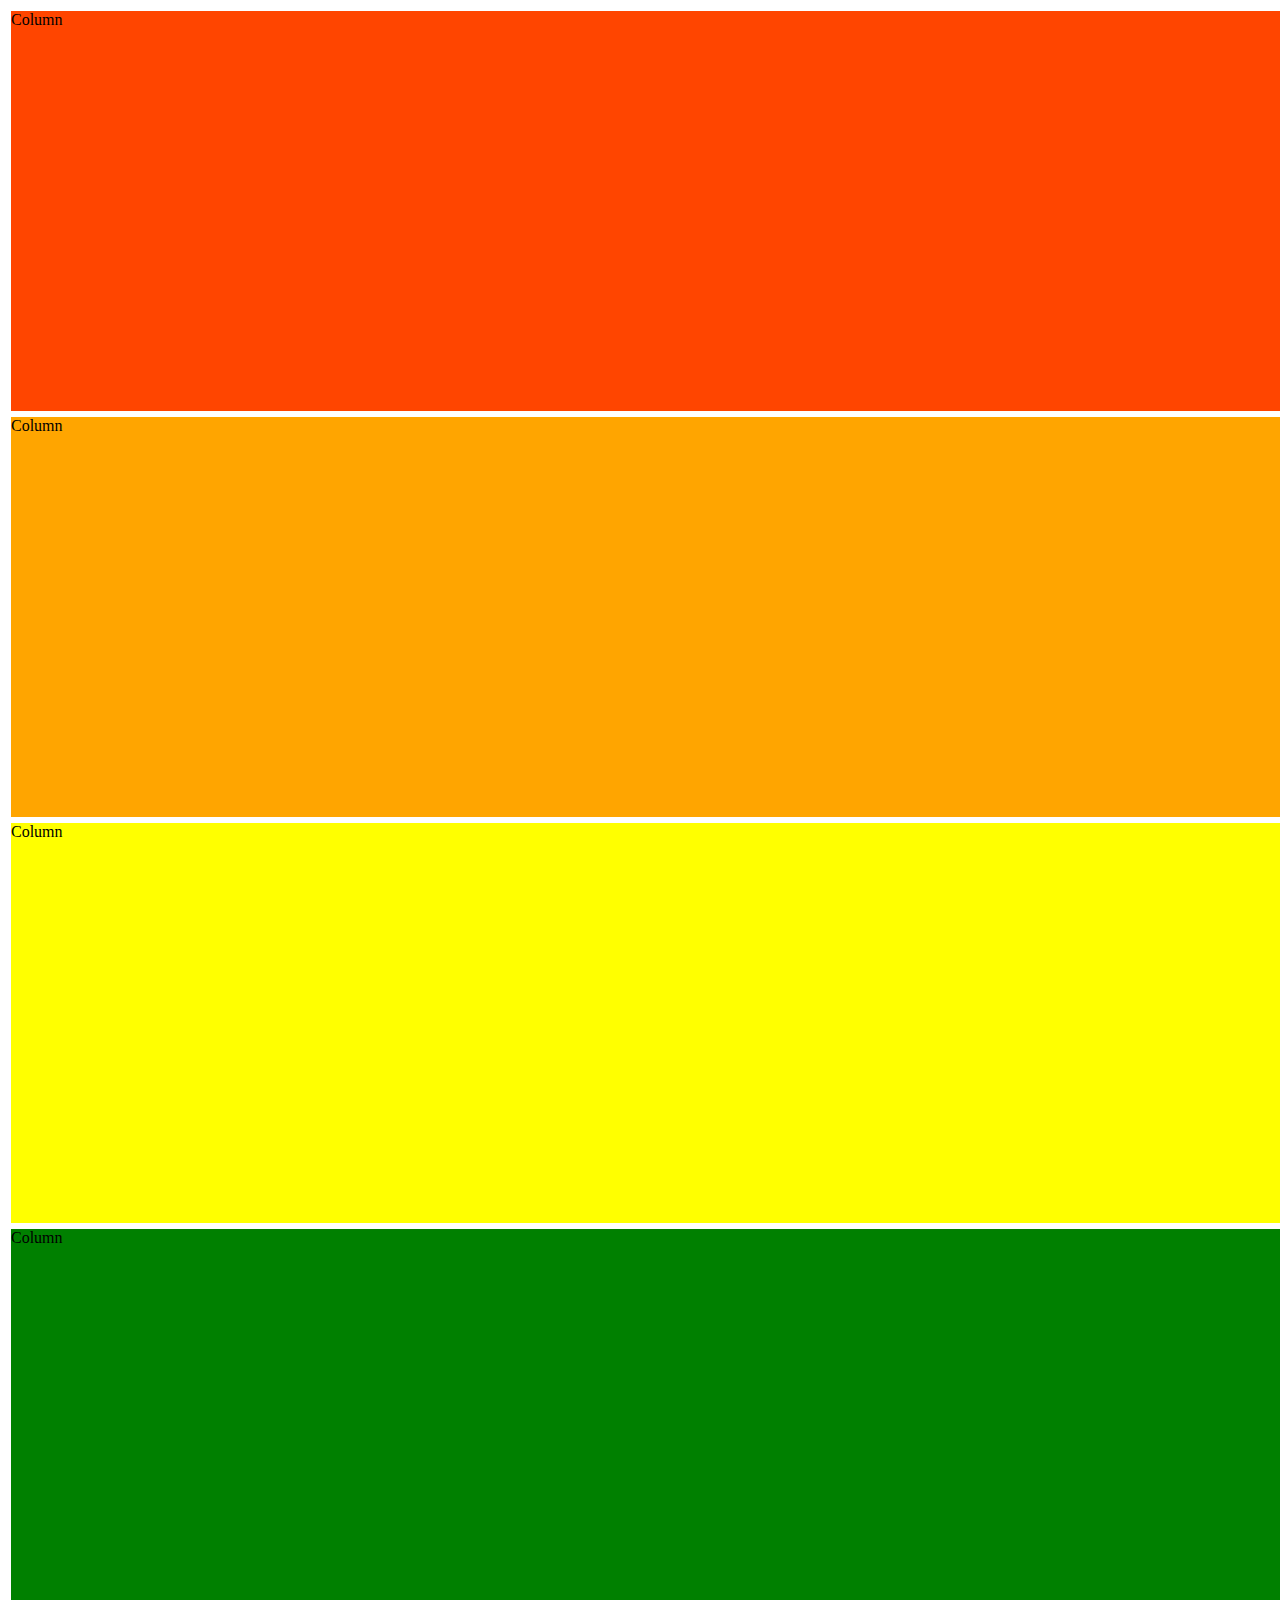
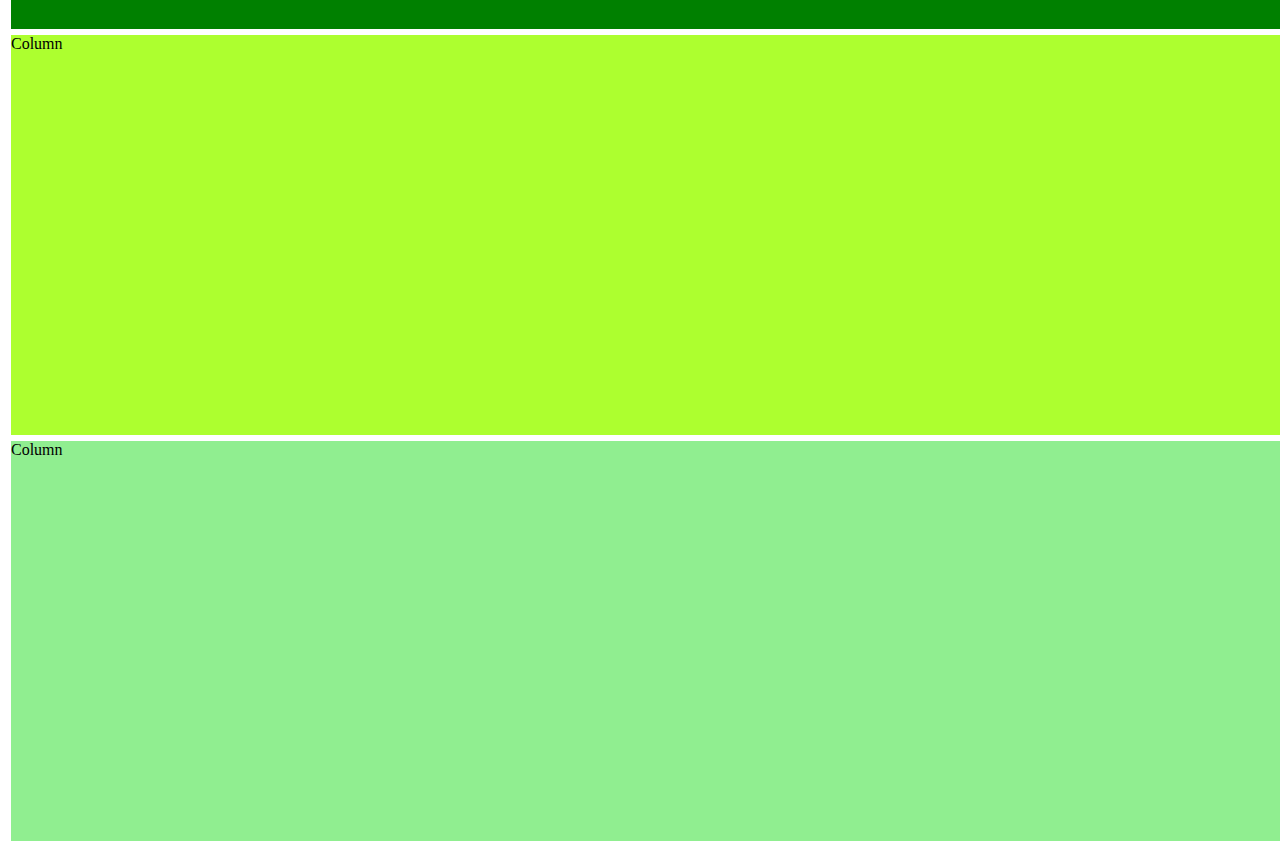
<file: index.html>
<html lang="en">
  <head>
    <meta charset="utf-8">
    <meta name="viewport" content="width=device-width, initial-scale=1">
    <title>Bootstrap demo</title>
    <link href="https://cdn.jsdelivr.net/npm/bootstrap@5.3.7/dist/css/bootstrap.min.css" rel="stylesheet" integrity="sha384-LN+7fdVzj6u52u30Kp6M/trliBMCMKTyK833zpbD+pXdCLuTusPj697FH4R/5mcr" crossorigin="anonymous">
    <style>
      .col{
        height: 400px;
        border: 3px;
        border-color: white;
      }
    </style>
  </head>
  <body style="width: 100%; height: 100%;">
    <div class="container text-center" >
     <div class="row">
      <div class="col" style="background-color: orangered ; border: 3px solid white;">
       Column
      </div>
      <div class="col" style="background-color: orange; border: 3px solid white;">
       Column
      </div>
      <div class="col" style="background-color: yellow ; border: 3px solid white;">
       Column
      </div>
     </div>
     <div class="row">
      <div class="col" style="background-color: green; border: 3px solid white;">
       Column
      </div>
      <div class="col" style="background-color: greenyellow; border: 3px solid white;">
       Column
      </div>
      <div class="col" style="background-color: lightgreen; border: 3px solid white;">
       Column
      </div>
     </div>
    </div>
    <script src="https://cdn.jsdelivr.net/npm/bootstrap@5.3.7/dist/js/bootstrap.bundle.min.js" integrity="sha384-ndDqU0Gzau9qJ1lfW4pNLlhNTkCfHzAVBReH9diLvGRem5+R9g2FzA8ZGN954O5Q" crossorigin="anonymous"></script>
  </body>
</html>
</file>
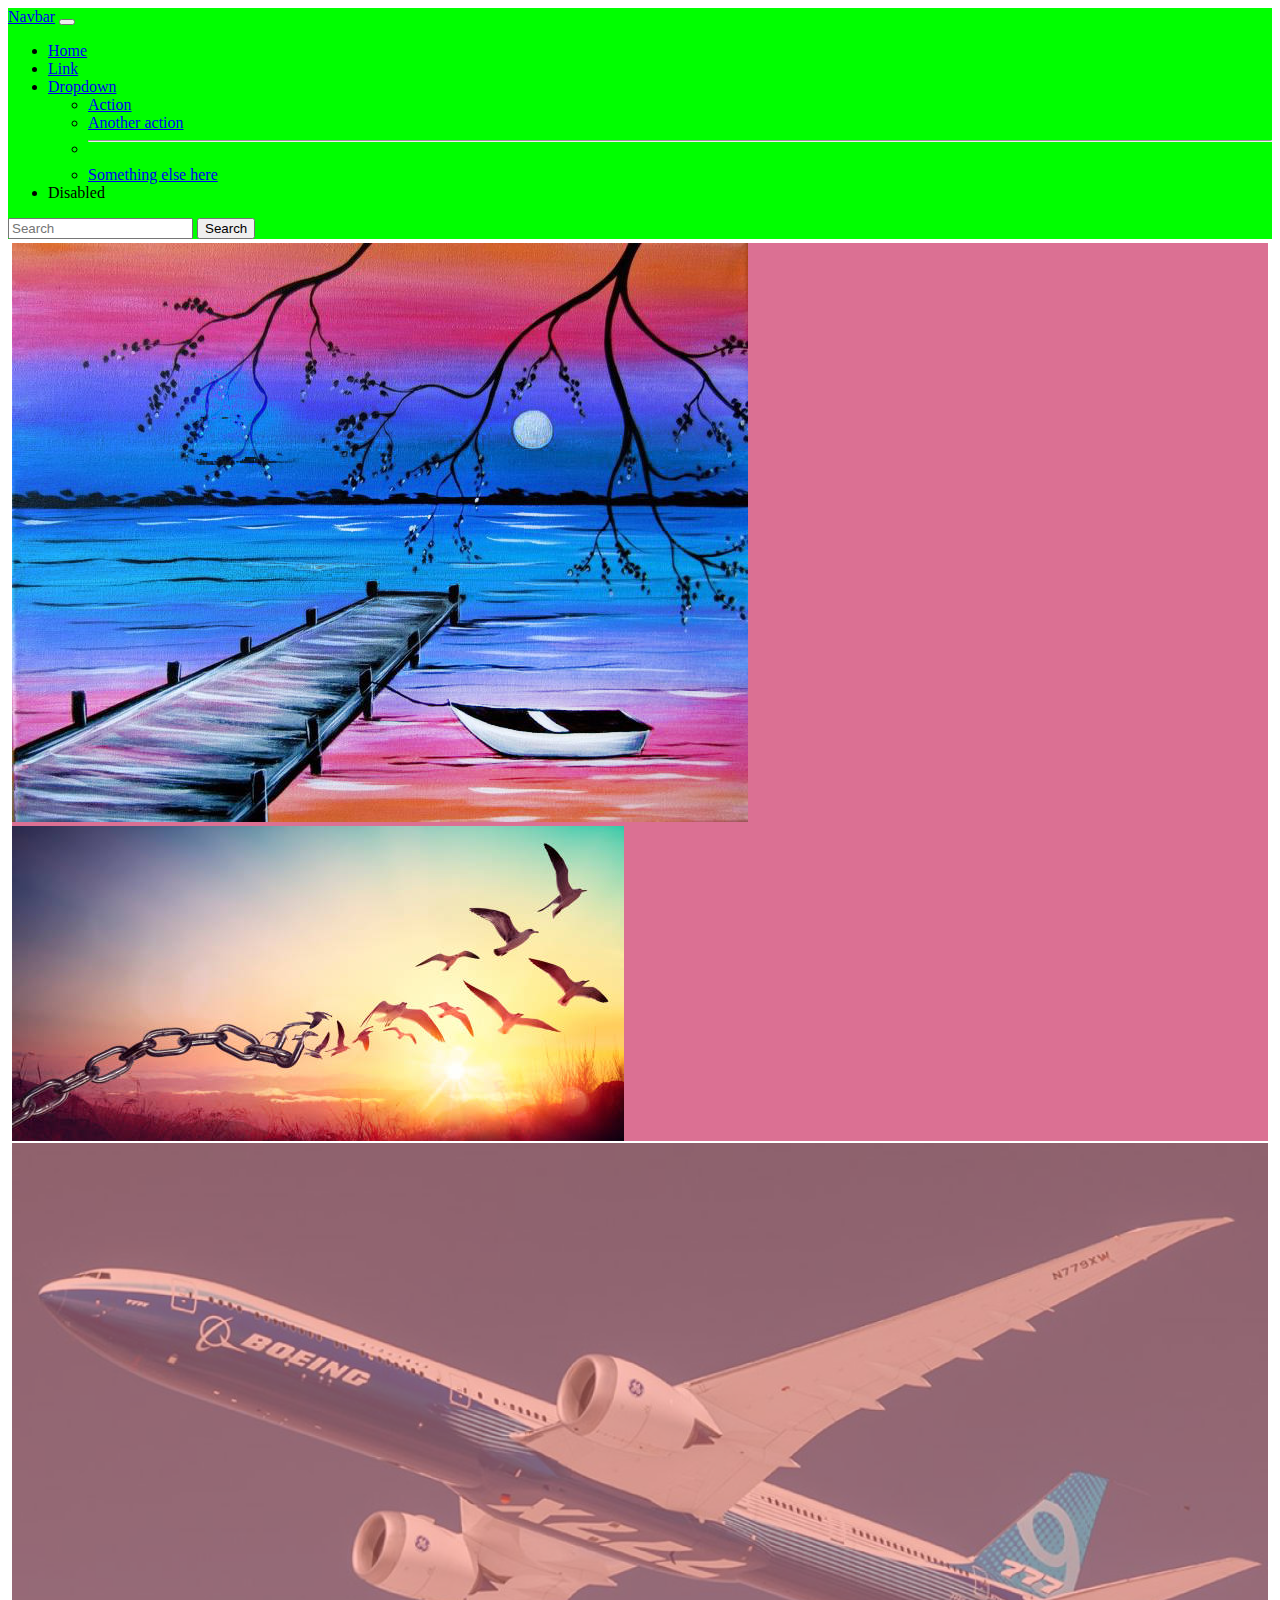
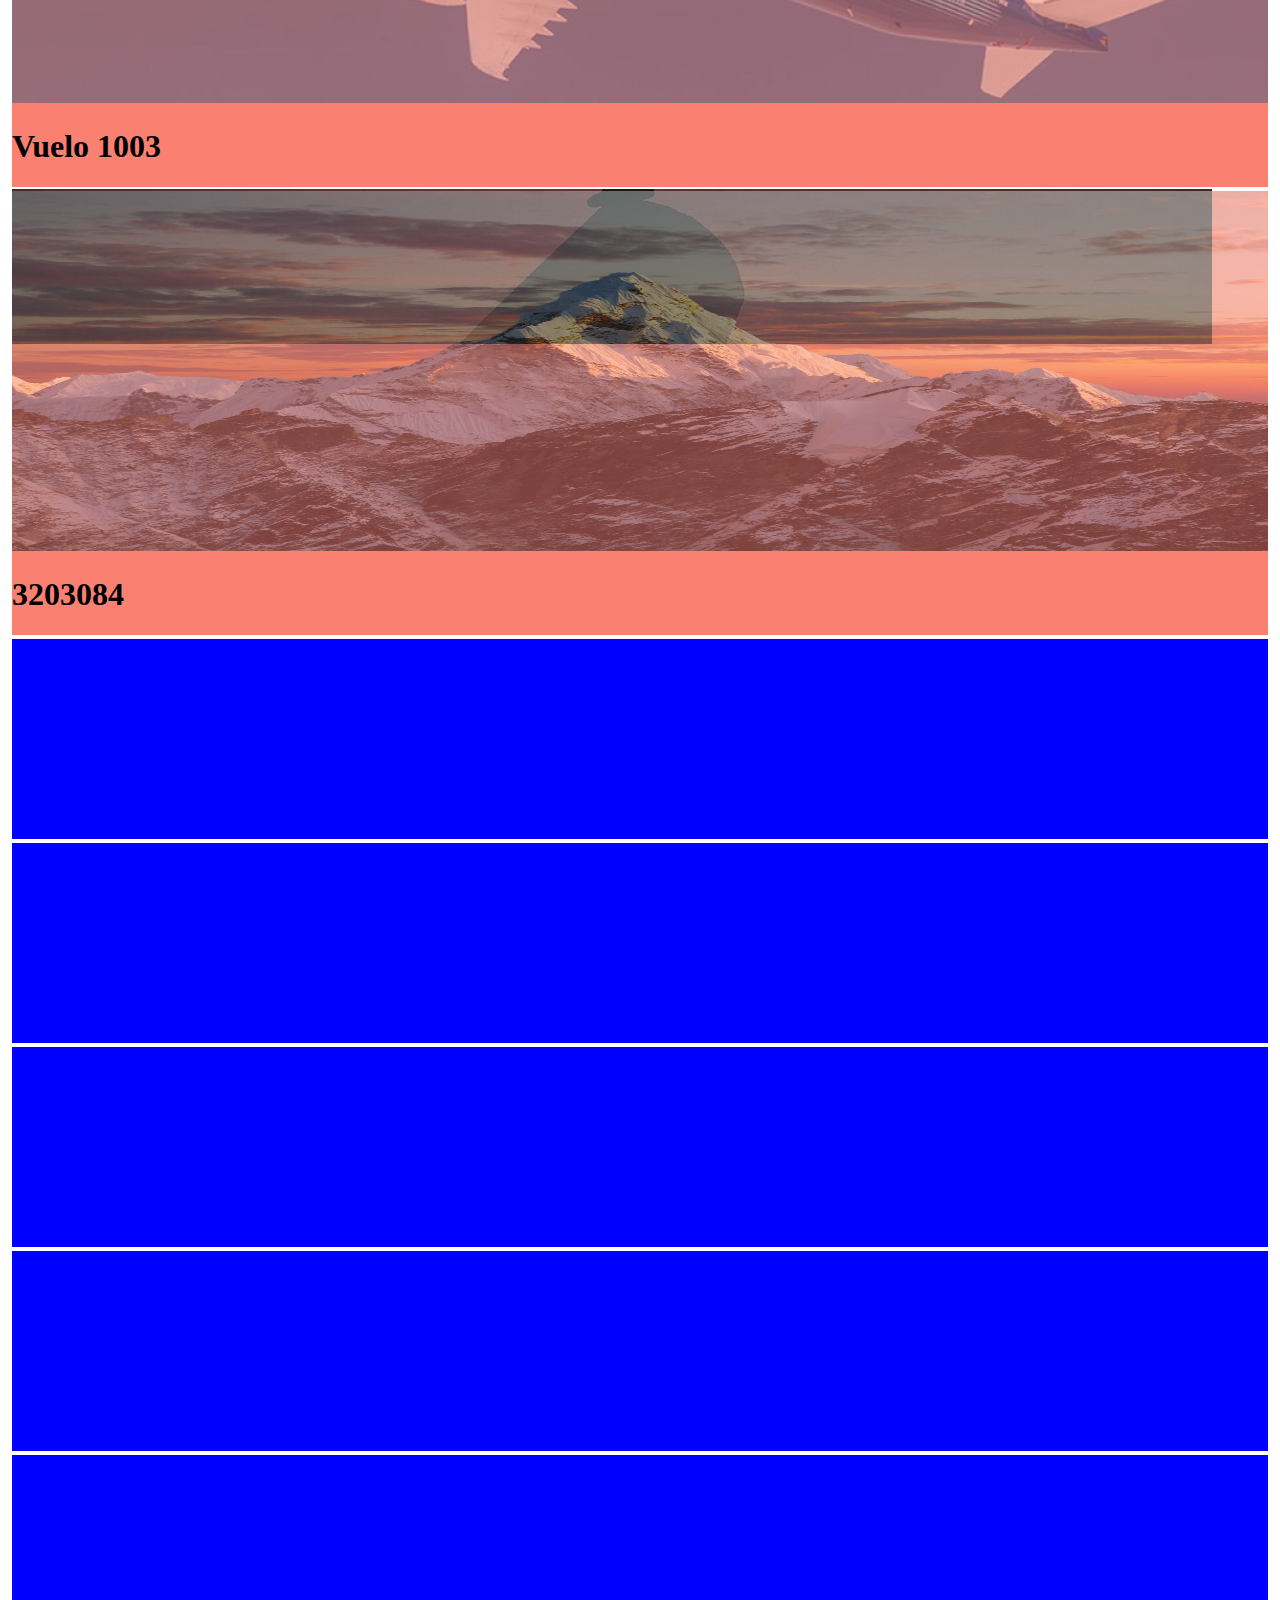
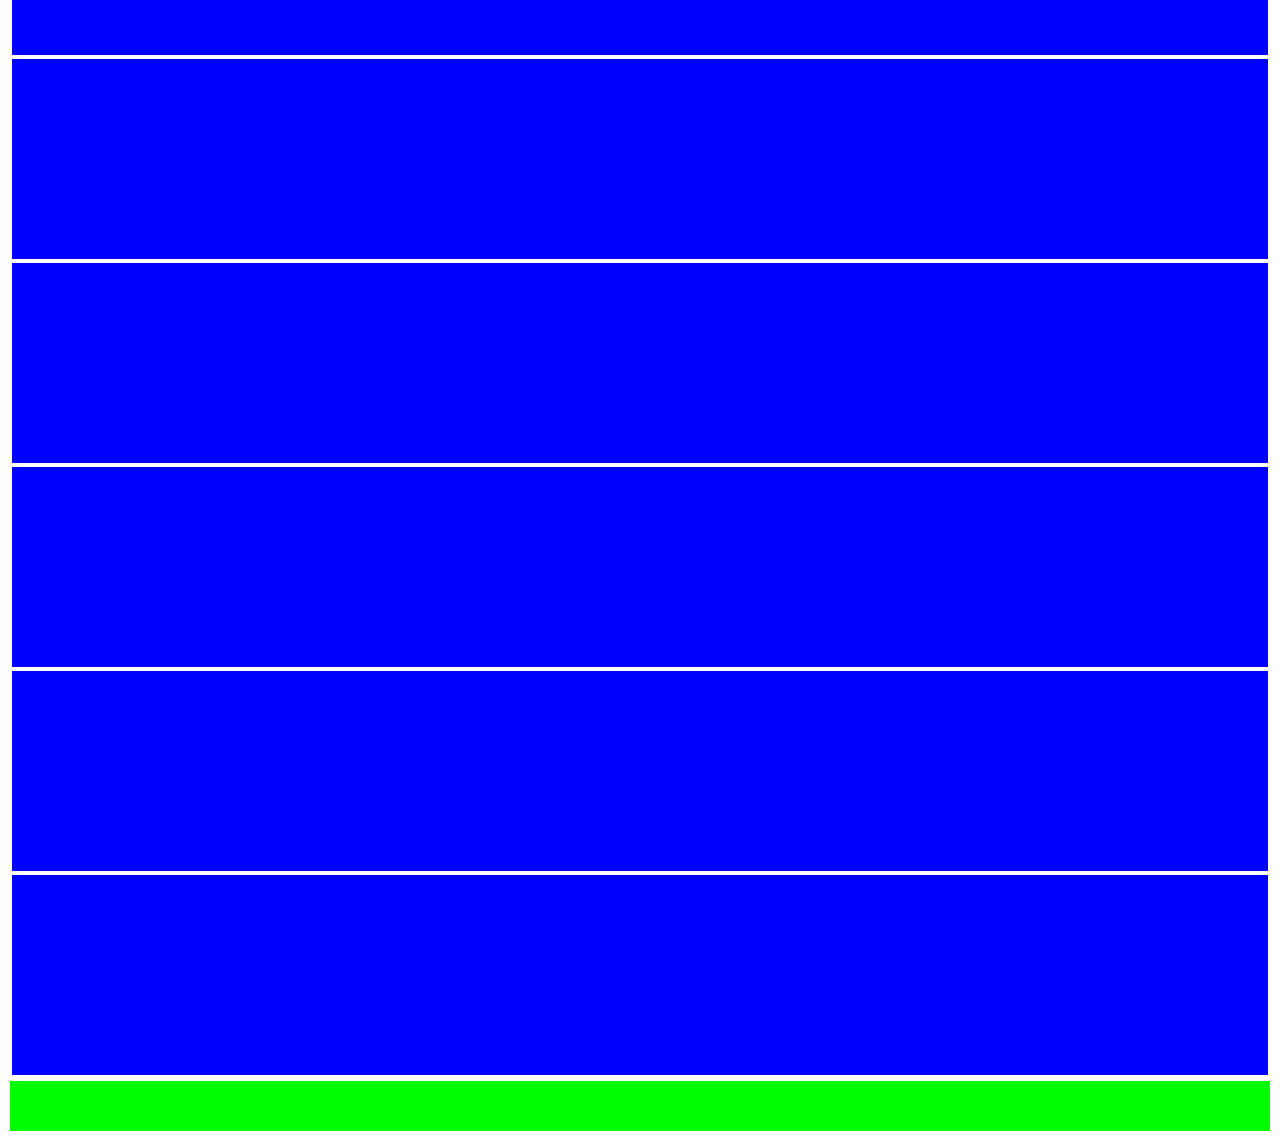
<file: browser.html>
<!doctype html>
<html lang="en">
  <head>
    <meta charset="utf-8">
    <meta name="viewport" content="width=device-width, initial-scale=1">
    <title>Bootstrap demo</title>
    <link href="https://cdn.jsdelivr.net/npm/bootstrap@5.3.7/dist/css/bootstrap.min.css" rel="stylesheet" integrity="sha384-LN+7fdVzj6u52u30Kp6M/trliBMCMKTyK833zpbD+pXdCLuTusPj697FH4R/5mcr" crossorigin="anonymous">
    <script src="https://cdn.jsdelivr.net/npm/@popperjs/core@2.11.8/dist/umd/popper.min.js" integrity="sha384-I7E8VVD/ismYTF4hNIPjVp/Zjvgyol6VFvRkX/vR+Vc4jQkC+hVqc2pM8ODewa9r" crossorigin="anonymous"></script>
    <style>
      .carousel-item img{
         height: 100%;
         object-fit: cover;
      }
      .card-image-overlay{
         width: 100%;
         height: 100%;
         opacity: 0.5;
         justify-content: center;
         align-items: center;
      }
      .card img{
         width: 100%;
         height: 100%;
         opacity: 0.5;
         object-fit: fill;
      }
      #trulimero img{
         width: 100%;
         height: 360px;
         opacity: 0.5;
      }
      #lrow {
          height: 100vh;
      }
    </style>
  </head>
  <body>
    <div class="container-fluid">
        <div class="row">
           <div class="col-xs-12 col-sm-12 col-md-12 p-0" style="background-color: lime;">
            <nav class="navbar navbar-expand-lg bg-body-tertiary p-0">
              <div class="container-fluid">
                 <a class="navbar-brand" href="#">Navbar</a>
                 <button class="navbar-toggler" type="button" data-bs-toggle="collapse" data-bs-target="#navbarSupportedContent" aria-controls="navbarSupportedContent" aria-expanded="false" aria-label="Toggle navigation">
                   <span class="navbar-toggler-icon"></span>
                 </button>
                 <div class="collapse navbar-collapse" id="navbarSupportedContent">
                  <ul class="navbar-nav me-auto mb-2 mb-lg-0">
                   <li class="nav-item">
                     <a class="nav-link active" aria-current="page" href="#">Home</a>
                   </li>
                   <li class="nav-item">
                     <a class="nav-link" href="#">Link</a>
                   </li>
                   <li class="nav-item dropdown">
                      <a class="nav-link dropdown-toggle" href="#" role="button" data-bs-toggle="dropdown" aria-expanded="false">
                       Dropdown
                      </a>
                     <ul class="dropdown-menu">
                      <li><a class="dropdown-item" href="#">Action</a></li>
                      <li><a class="dropdown-item" href="#">Another action</a></li>
                      <li><hr class="dropdown-divider"></li>
                      <li><a class="dropdown-item" href="#">Something else here</a></li>
                     </ul>
                   </li>
                   <li class="nav-item">
                    <a class="nav-link disabled" aria-disabled="true">Disabled</a>
                   </li>
                  </ul>
                 <form class="d-flex" role="search">
                        <input class="form-control me-2" type="search" placeholder="Search" aria-label="Search"/>
                        <button class="btn btn-outline-success" type="submit">Search</button>
                 </form>
                </div>
               </div>
            </nav>
           </div>
        </div>
        <div class="row">
           <div class="col-xs-12  col-sm-12 col-md-12 p-0 " style="border: 2px solid white;" >
              <div id="lrow" class="row"> 
               <div class="col-xs-12 col-sm-12 col-md-12 p-0" style="background-color: palevioletred; border: 2px solid white;">
                  <div id="carouselExampleSlidesOnly" class="carousel slide" data-bs-ride="carousel">
                    <div class="carousel-inner">
                       <div class="carousel-item active">
                            <img src="./imagenes-de-paisajes-para-dibujar-bonitos.jpg" class="d-block w-100" alt="...">
                       </div>
                       <div class="carousel-item">
                            <img src="./istockphoto-1322104312-612x612.jpg" class="d-block w-100" alt="...">
                       </div>
                       <div class="carousel-item">
                        <img src="./aziz-acharki-549137-unsplash-1200x775.jpg" class="d-block w-100" alt="...">
                       </div>
                    </div>
                  </div>
               </div>
              </div>
              <div class="row">
               <div class="col-sm-12 col-md-6 p-0" style="background-color: salmon; border: 2px solid white; position: relative;">
                  <div class="card bg-dark text-white">
                     <img src="./avion.jpeg" class="card-img" >
                     <div class="card-img-overlay position-absolute top-50 start-50 bottom-50 translate-middle text-center">
                           <h1 class="card-title">Vuelo 1003</h1>
                     </div>
                  </div>
               </div>

               <div class="col-sm-12 col-md-6 p-0" style="background-color: salmon; border: 2px solid white;">
                  <div id="trulimero" class="card bg-dark text-white">
                     <img src="./f.elconfidencial.com_original_614_40c_f02_61440cf024b55a412a97e4c4c59fffbd.jpg" class="card-img" alt="...">
                     <div class="card-img-overlay position-absolute top-50 start-50 end-20 translate-middle ">
                           <h1 class="card-title">3203084</h1>
                     </div>
                  </div>
               </div>
              </div>
              <div class="row">
               <div class="col-6 col-sm-4 col-md-2 " style="background-color: blue; border: 2px solid white; height: 200px;">
               </div>
               <div class="col-6 col-sm-4 col-md-2 " style="background-color: blue; border: 2px solid white; height: 200px;">
               </div>
               <div class="col-6 col-sm-4 col-md-4 " style="background-color: blue; border: 2px solid white; height: 200px;">
               </div>
               <div class="col-6 col-sm-4 col-md-2 " style="background-color: blue; border: 2px solid white; height: 200px;">
               </div>
               <div class="col-6 col-sm-4 col-md-2 " style="background-color: blue; border: 2px solid white; height: 200px;">
               </div>
               <div class="col-6 col-sm-4 col-md-2 " style="background-color: blue; border: 2px solid white; height: 200px;">
               </div>
               <div class="col-6 col-sm-4 col-md-2 " style="background-color: blue; border: 2px solid white; height: 200px;">
               </div>
               <div class="col-6 col-sm-4 col-md-4 " style="background-color: blue; border: 2px solid white; height: 200px;">
               </div>
               <div class="col-6 col-sm-4 col-md-2 " style="background-color: blue; border: 2px solid white; height: 200px;">
               </div>
               <div class="col-6 col-sm-4 col-md-2 " style="background-color: blue; border: 2px solid white; height: 200px;">
               </div>
              </div>
              
           </div>
        </div>
        <div class="row">
           <div class="col-xs-12 col-sm-12 col-md-12 " style="background-color: lime; border: 2px solid white;  height: 50px;">
           </div>
        </div>
    </div>
    <script src="https://cdn.jsdelivr.net/npm/bootstrap@5.3.7/dist/js/bootstrap.bundle.min.js" integrity="sha384-ndDqU0Gzau9qJ1lfW4pNLlhNTkCfHzAVBReH9diLvGRem5+R9g2FzA8ZGN954O5Q" crossorigin="anonymous"></script>
  </body>
</html>
</file>
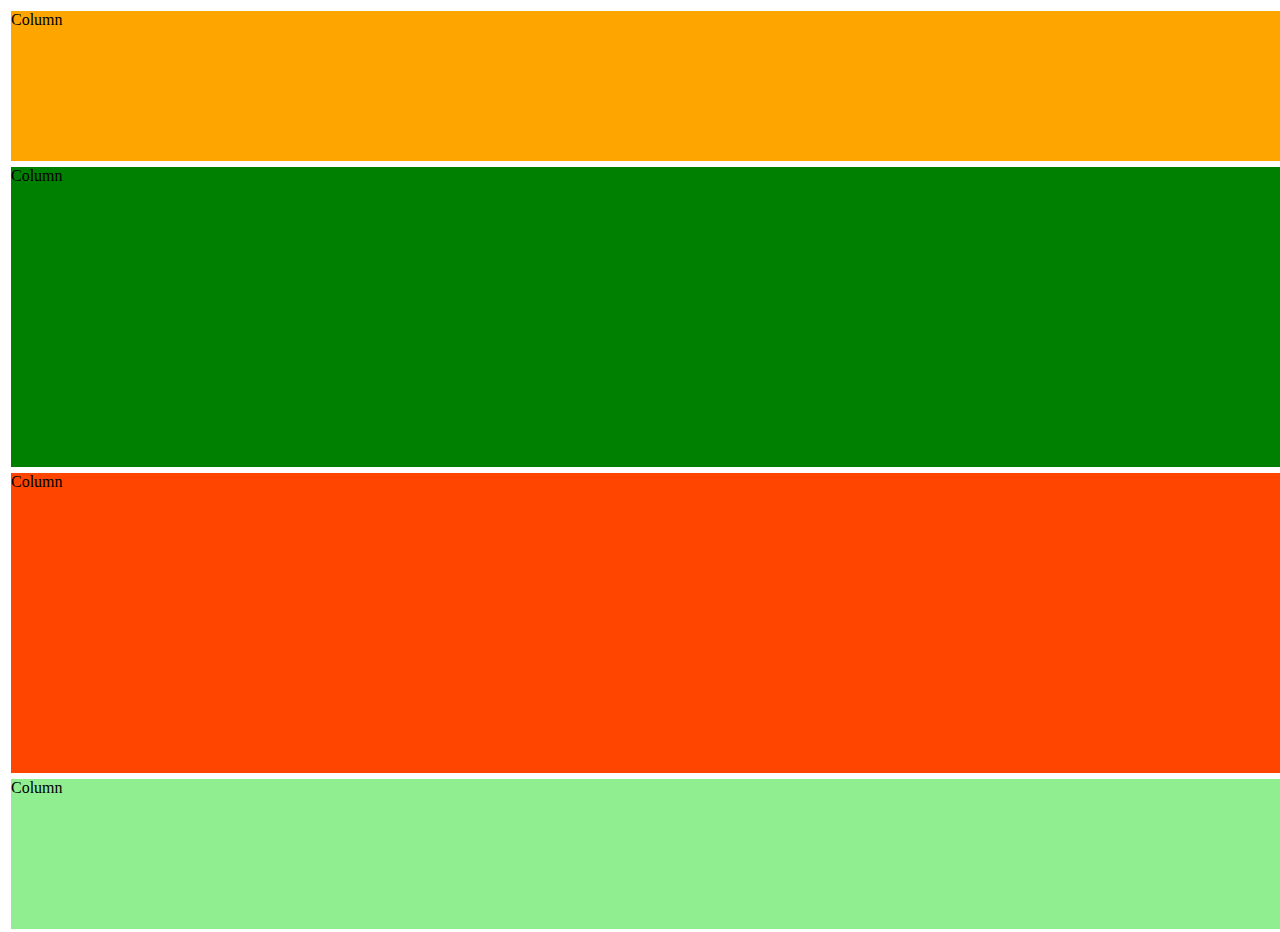
<file: index3.html>
<html lang="en">
  <head>
    <meta charset="utf-8">
    <meta name="viewport" content="width=device-width, initial-scale=1">
    <title>Bootstrap demo</title>
    <link href="https://cdn.jsdelivr.net/npm/bootstrap@5.3.7/dist/css/bootstrap.min.css" rel="stylesheet" integrity="sha384-LN+7fdVzj6u52u30Kp6M/trliBMCMKTyK833zpbD+pXdCLuTusPj697FH4R/5mcr" crossorigin="anonymous">
    <style>
      .col{
        height: 150px;
        border: 3px;
        border-color: white;
      }
    </style>
  </head>
  <body style="width: 100%; height: 100%;">
    <div class="container text-center" >
     <div class="row">
      <div class="col" style="background-color: orange ; border: 3px solid white;">
       Column
      </div>
     </div>
     <div class="row">
      <div class="col-3" style="background-color: green; border: 3px solid white; height: 300px;">
       Column
      </div>
      <div class="col-9" style="background-color: orangered; border: 3px solid white; height: 300px;">
       Column
      </div>
     </div>
     <div class="row">
      <div class="col" style="background-color: lightgreen ; border: 3px solid white;">
       Column
      </div>
     </div>
    </div>
    <script src="https://cdn.jsdelivr.net/npm/bootstrap@5.3.7/dist/js/bootstrap.bundle.min.js" integrity="sha384-ndDqU0Gzau9qJ1lfW4pNLlhNTkCfHzAVBReH9diLvGRem5+R9g2FzA8ZGN954O5Q" crossorigin="anonymous"></script>
  </body>
</html>
</file>
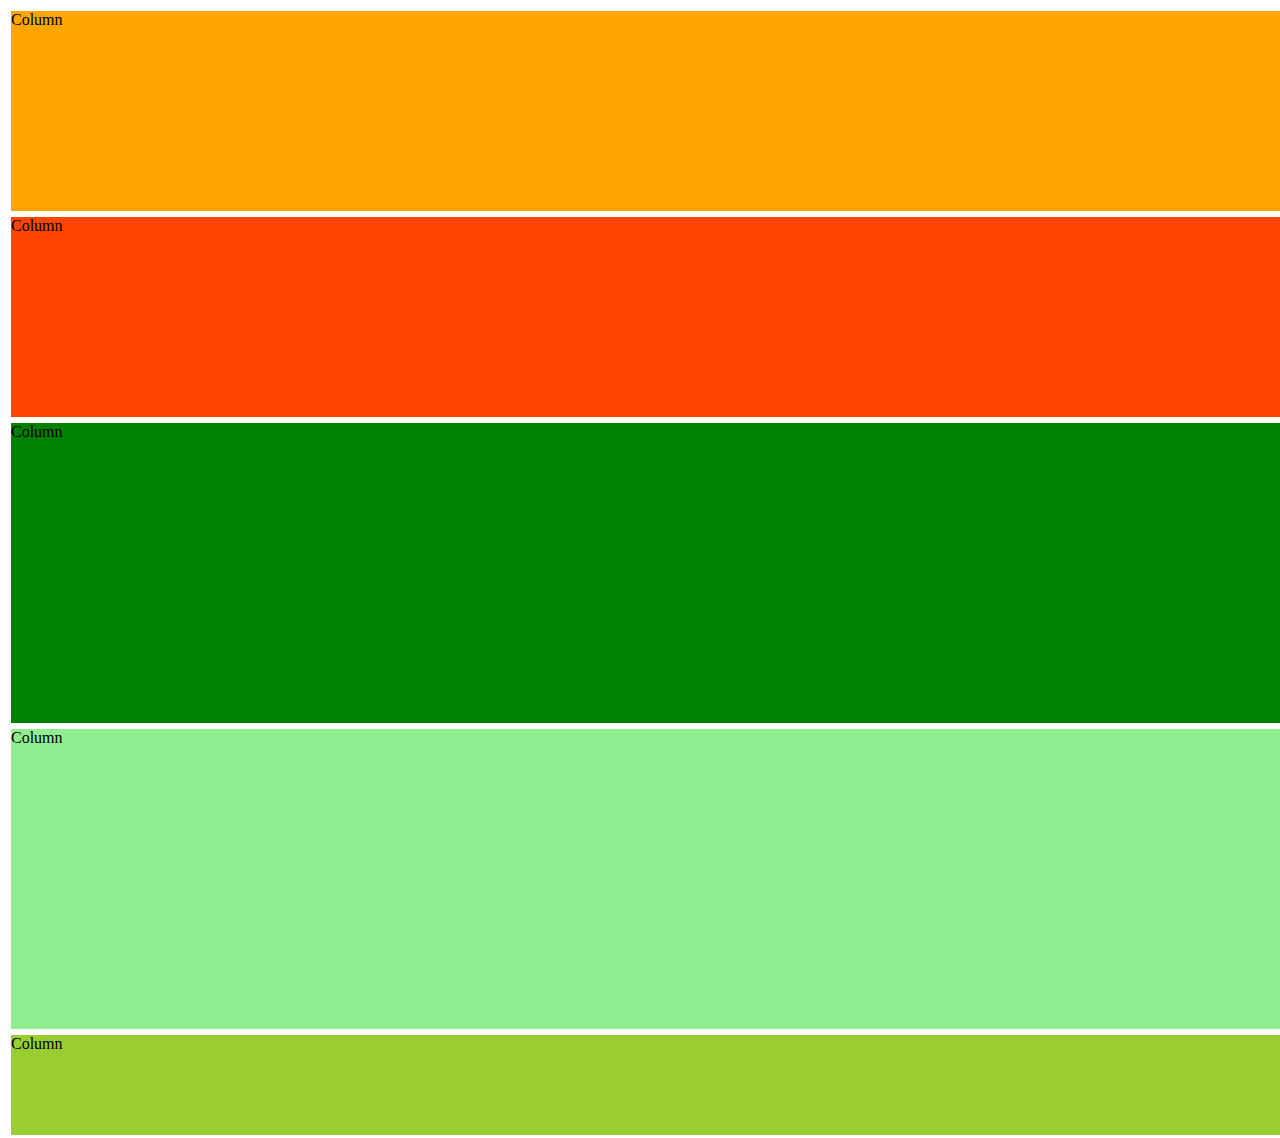
<file: index4.html>
<html lang="en">
  <head>
    <meta charset="utf-8">
    <meta name="viewport" content="width=device-width, initial-scale=1">
    <title>Bootstrap demo</title>
    <link href="https://cdn.jsdelivr.net/npm/bootstrap@5.3.7/dist/css/bootstrap.min.css" rel="stylesheet" integrity="sha384-LN+7fdVzj6u52u30Kp6M/trliBMCMKTyK833zpbD+pXdCLuTusPj697FH4R/5mcr" crossorigin="anonymous">
    <style>
      .col{
        height: 200px;
        border: 3px;
        border-color: white;
      }
    </style>
  </head>
  <body style="width: 100%; height: 100%;">
    <div class="container text-center" >
     <div class="row">
      <div class="col" style="background-color: orange ; border: 3px solid white;">
       Column
      </div>
      <div class="col" style="background-color: orangered ; border: 3px solid white;">
       Column
      </div>
     </div>
     <div class="row">
      <div class="col-3" style="background-color: green; border: 3px solid white; height: 300px;">
       Column
      </div>
      <div class="col-9" style="background-color: lightgreen; border: 3px solid white; height: 300px;">
       Column
      </div>
     </div>
     <div class="row">
      <div class="col1" style="background-color: yellowgreen ; border: 3px solid white; height: 100px;">
       Column
      </div>
     </div>
    </div>
    <script src="https://cdn.jsdelivr.net/npm/bootstrap@5.3.7/dist/js/bootstrap.bundle.min.js" integrity="sha384-ndDqU0Gzau9qJ1lfW4pNLlhNTkCfHzAVBReH9diLvGRem5+R9g2FzA8ZGN954O5Q" crossorigin="anonymous"></script>
  </body>
</html>
</file>
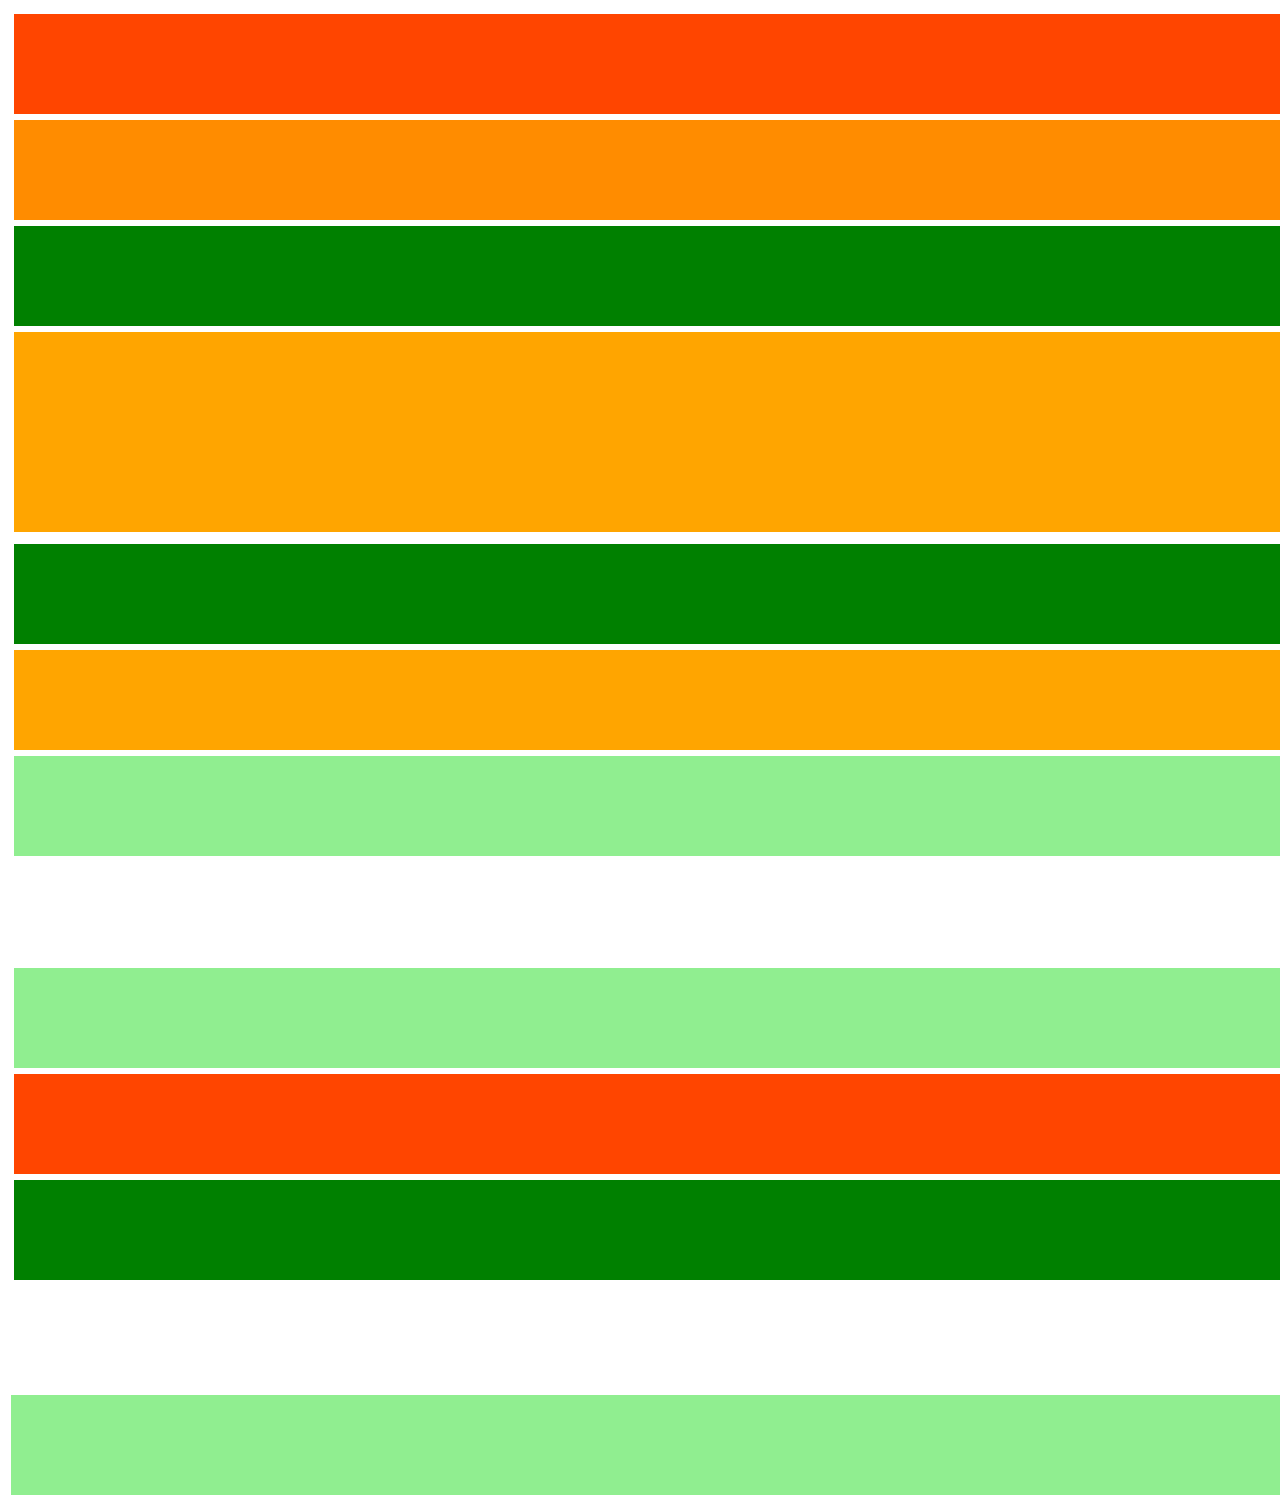
<file: index6.html>
<html lang="en">
  <head>
    <meta charset="utf-8">
    <meta name="viewport" content="width=device-width, initial-scale=1">
    <title>Bootstrap demo</title>
    <link href="https://cdn.jsdelivr.net/npm/bootstrap@5.3.7/dist/css/bootstrap.min.css" rel="stylesheet" integrity="sha384-LN+7fdVzj6u52u30Kp6M/trliBMCMKTyK833zpbD+pXdCLuTusPj697FH4R/5mcr" crossorigin="anonymous">
    <style>
      .col{
        height: 100px;
        border: 3px;
        border-color: white;
      }
    </style>
  </head>
  <body style="width: 100%; height: 100%;">
    <div class="container text-center" >
     <div class="row">
      <div class="col-6" style=" border: 3px solid white;">
        <div class="row">
         <div class="col" style="background-color: orangered; border: 3px solid white;">
         </div>
        </div>
        <div class="row">
         <div class="col" style="background-color: darkorange; border: 3px solid white;">
         </div>
         <div class="col" style="background-color: green; border: 3px solid white;">
         </div>
        </div>
        <div class="row">
         <div class="col-12" style="background-color: orange; border: 3px solid white; height: 200px;">
         </div>
        </div>
      </div>
      <div class="col-6" style=" border: 3px solid white;">
       <div class="row">
         <div class="col" style="background-color: green; border: 3px solid white;">
         </div>
         <div class="col" style="background-color: orange; border: 3px solid white;">
         </div>
        </div>
        <div class="row">
         <div class="col" style="background-color: lightgreen; border: 3px solid white;">
         </div>
         <div class="col" style="background-color: white; border: 3px solid white;">
         </div>
        </div>
        <div class="row">
         <div class="col" style="background-color: lightgreen; border: 3px solid white;">
         </div>
         <div class="col" style="background-color: orangered; border: 3px solid white;">
         </div>
        </div>
        <div class="row">
         <div class="col" style="background-color: green; border: 3px solid white;">
         </div>
         <div class="col" style="background-color: white; border: 3px solid white;">
         </div>
        </div>
      </div>
     </div>
     <div class="row">
      <div class="col-9" style="background-color: lightgreen; border: 3px solid white; height: 100px;">
      </div>
      <div class="col-3" style="background-color: orange; border: 3px solid white; height: c00px;">
      </div>
     </div>
    </div>
    <script src="https://cdn.jsdelivr.net/npm/bootstrap@5.3.7/dist/js/bootstrap.bundle.min.js" integrity="sha384-ndDqU0Gzau9qJ1lfW4pNLlhNTkCfHzAVBReH9diLvGRem5+R9g2FzA8ZGN954O5Q" crossorigin="anonymous"></script>
  </body>
</html>
</file>
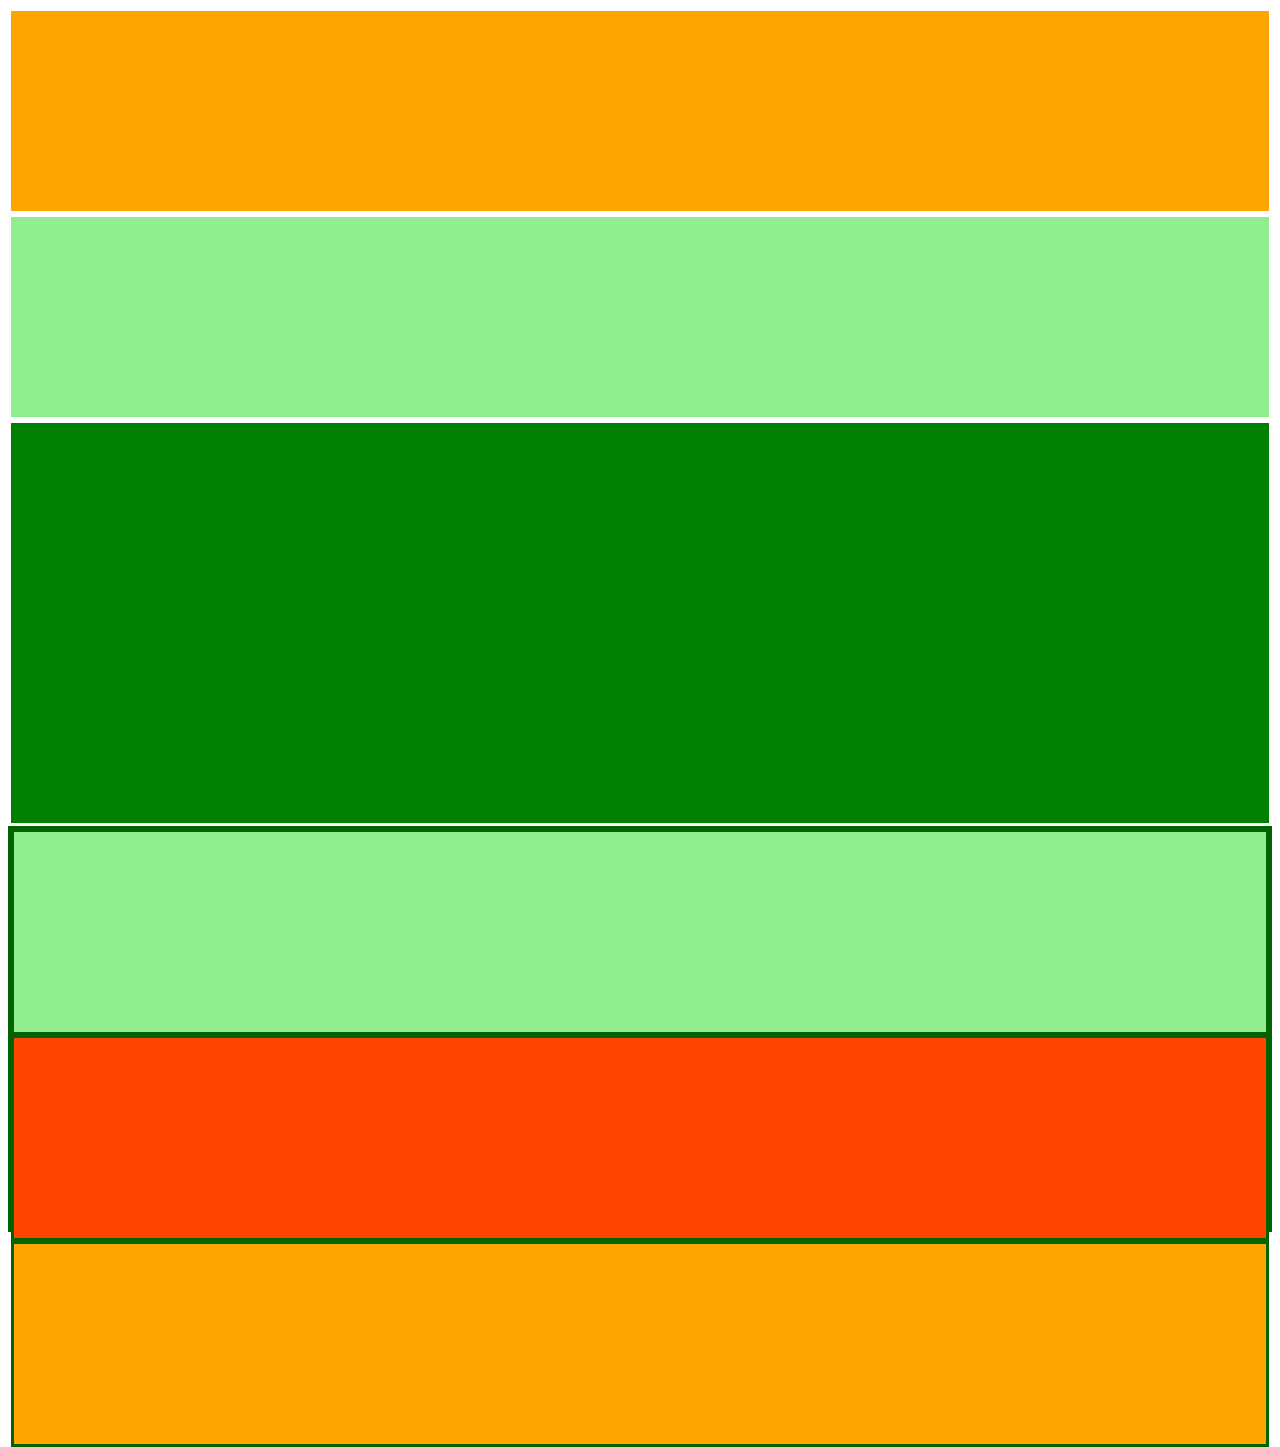
<file: index7.html>
<html lang="en">
  <head>
    <meta charset="utf-8">
    <meta name="viewport" content="width=device-width, initial-scale=1">
    <title>Bootstrap demo</title>
    <link href="https://cdn.jsdelivr.net/npm/bootstrap@5.3.7/dist/css/bootstrap.min.css" rel="stylesheet" integrity="sha384-LN+7fdVzj6u52u30Kp6M/trliBMCMKTyK833zpbD+pXdCLuTusPj697FH4R/5mcr" crossorigin="anonymous">
    <style>
      .col{
        height: 200px;
        border: 3px;
        border-color: white;
      }
    </style>
  </head>
  <body >
    <div class="container text-center" >
     <div class="row">
      <div class="col" style="background-color: orange; border: 3px solid white; height: 200px;">
      </div>
      <div class="col" style="background-color:  lightgreen; border: 3px solid white; height: 200px;"></div>
      </div>
     <div class="row">
      <div class="col-6" style="background-color: green; border: 3px solid white;  height: 400px;">
      </div>
      <div class="col" style="background-color: green ;  border: 3px solid darkgreen;  height: 400px;">
        <div class="row">
         <div class="col" style="background-color: lightgreen;  border: 3px solid darkgreen; ">
         </div>
        </div>
        <div class="row">
         <div class="col" style="background-color: orangered;  border: 3px solid darkgreen; ">
         </div>
         <div class="col" style="background-color: orange;  border: 3px solid darkgreen; ">
         </div>
        </div>
      </div>
     </div>
    </div>
    <script src="https://cdn.jsdelivr.net/npm/bootstrap@5.3.7/dist/js/bootstrap.bundle.min.js" integrity="sha384-ndDqU0Gzau9qJ1lfW4pNLlhNTkCfHzAVBReH9diLvGRem5+R9g2FzA8ZGN954O5Q" crossorigin="anonymous"></script>
  </body>
</html>
</file>
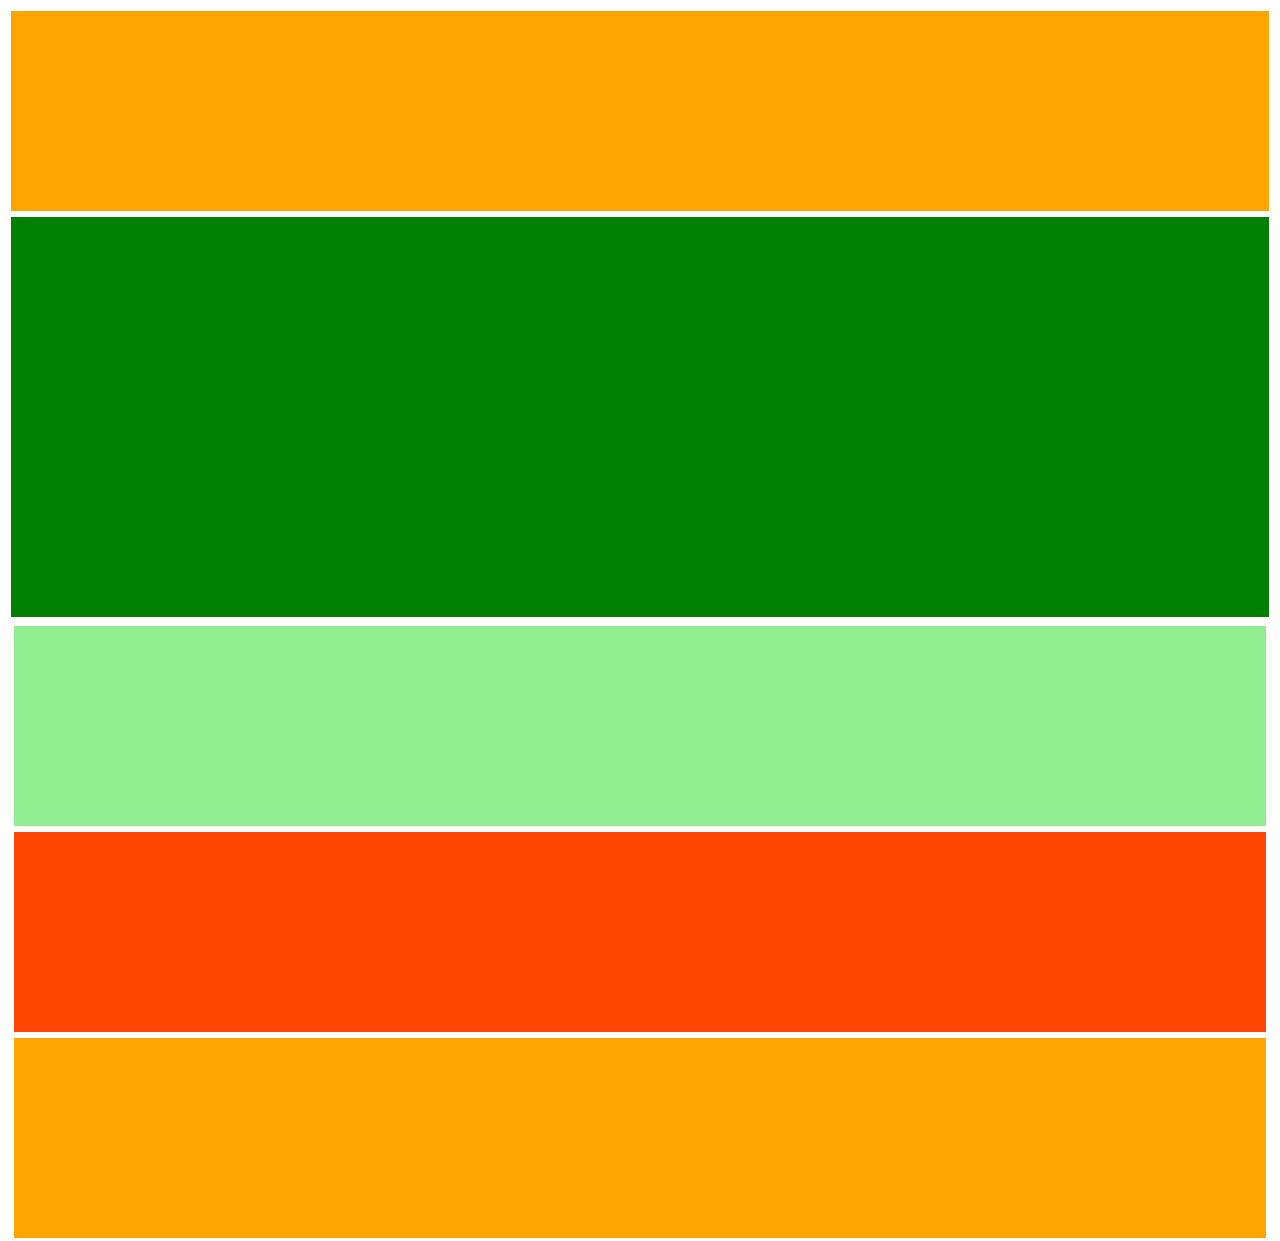
<file: index9.html>
<html lang="en">
  <head>
    <meta charset="utf-8">
    <meta name="viewport" content="width=device-width, initial-scale=1">
    <title>Bootstrap demo</title>
    <link href="https://cdn.jsdelivr.net/npm/bootstrap@5.3.7/dist/css/bootstrap.min.css" rel="stylesheet" integrity="sha384-LN+7fdVzj6u52u30Kp6M/trliBMCMKTyK833zpbD+pXdCLuTusPj697FH4R/5mcr" crossorigin="anonymous">
    <style>
      .col{
        height: 200px;
        border: 3px;
        border-color: white;
      }
    </style>
  </head>
  <body >
    <div class="container text-center" >
     <div class="row">
      <div class="col-12" style="background-color: orange; border: 3px solid white; height: 200px;">
      </div>
     </div>
     <div class="row">
      <div class="col-6" style="background-color: green; border: 3px solid white; height: 400px;">
      </div>
      <div class="col" style=" border: 3px solid white; height: 100px;">
        <div class="row">
         <div class="col" style="background-color: lightgreen; border: 3px solid white;">
         </div>
        </div>
        <div class="row">
         <div class="col" style="background-color: orangered; border: 3px solid white;">
         </div>
         <div class="col" style="background-color: orange; border: 3px solid white;">
         </div>
        </div>
      </div>
     </div>
    </div>
    <script src="https://cdn.jsdelivr.net/npm/bootstrap@5.3.7/dist/js/bootstrap.bundle.min.js" integrity="sha384-ndDqU0Gzau9qJ1lfW4pNLlhNTkCfHzAVBReH9diLvGRem5+R9g2FzA8ZGN954O5Q" crossorigin="anonymous"></script>
  </body>
</html>
</file>
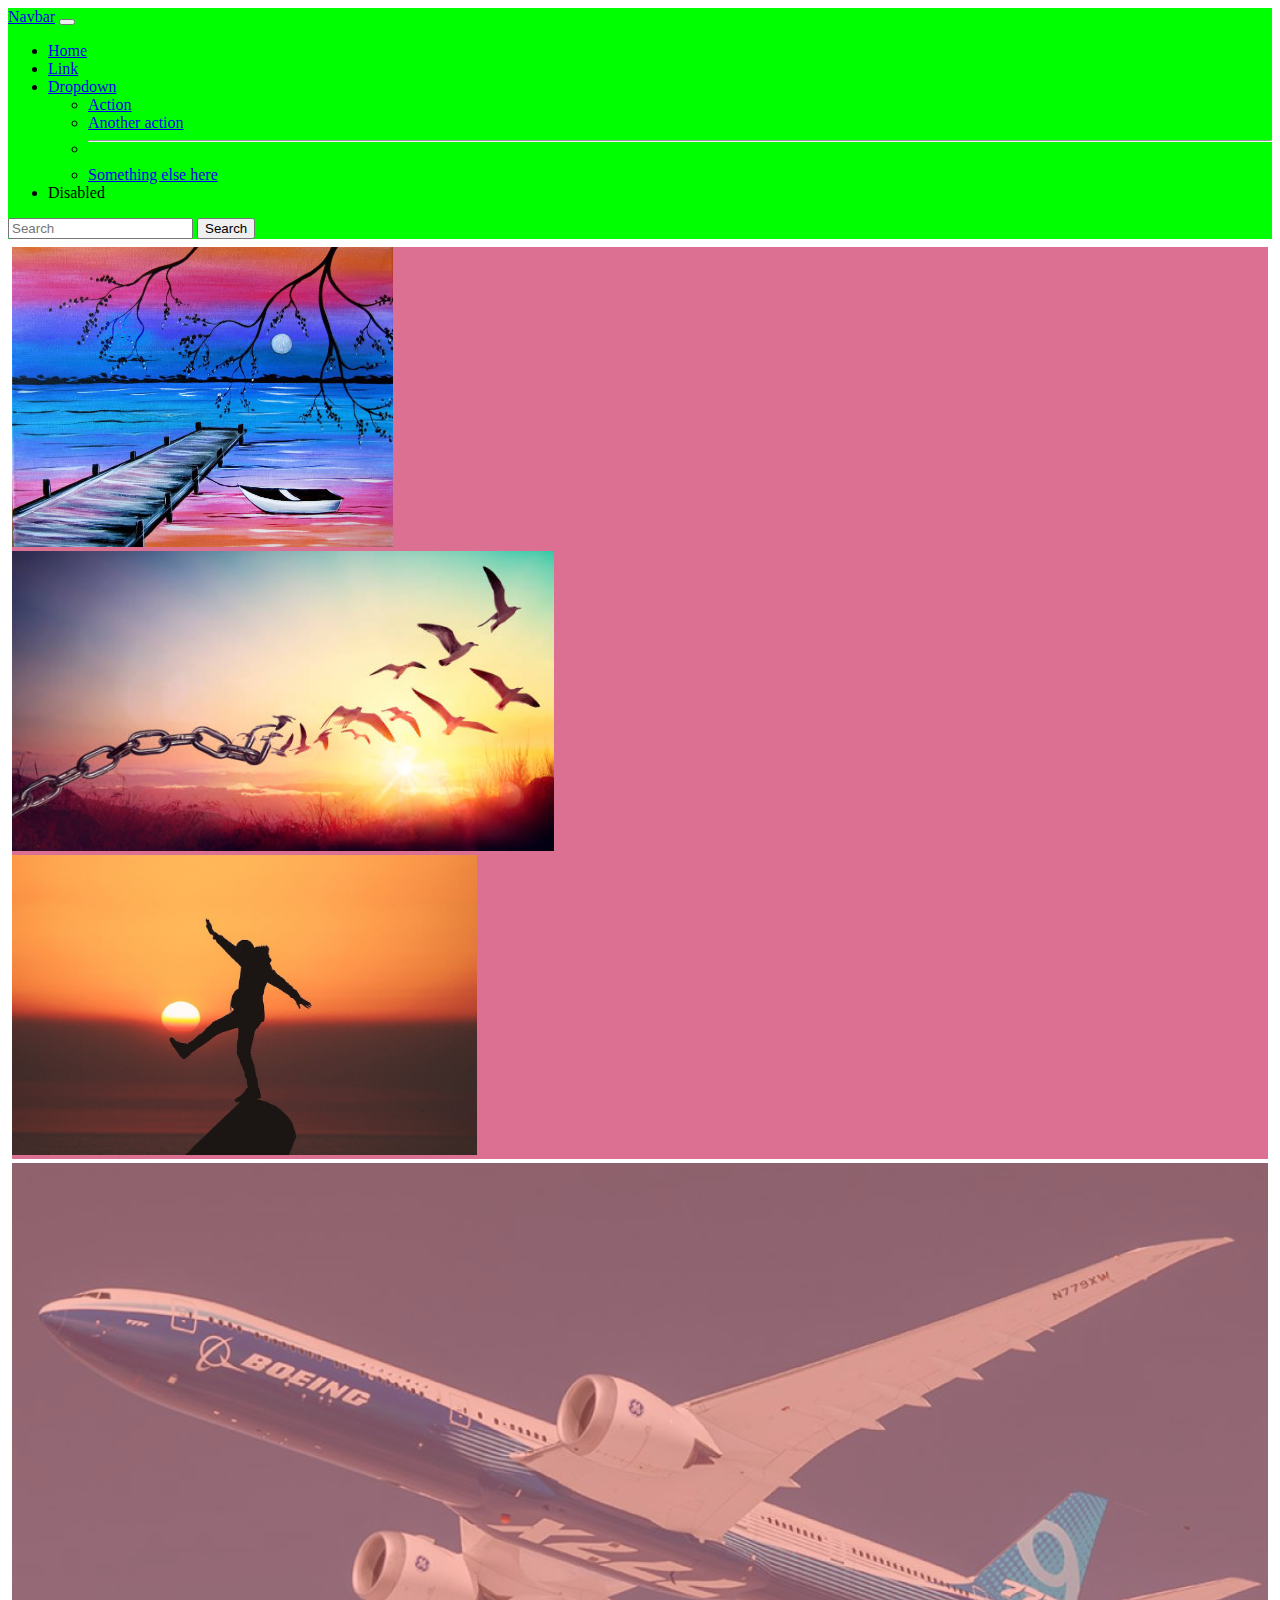
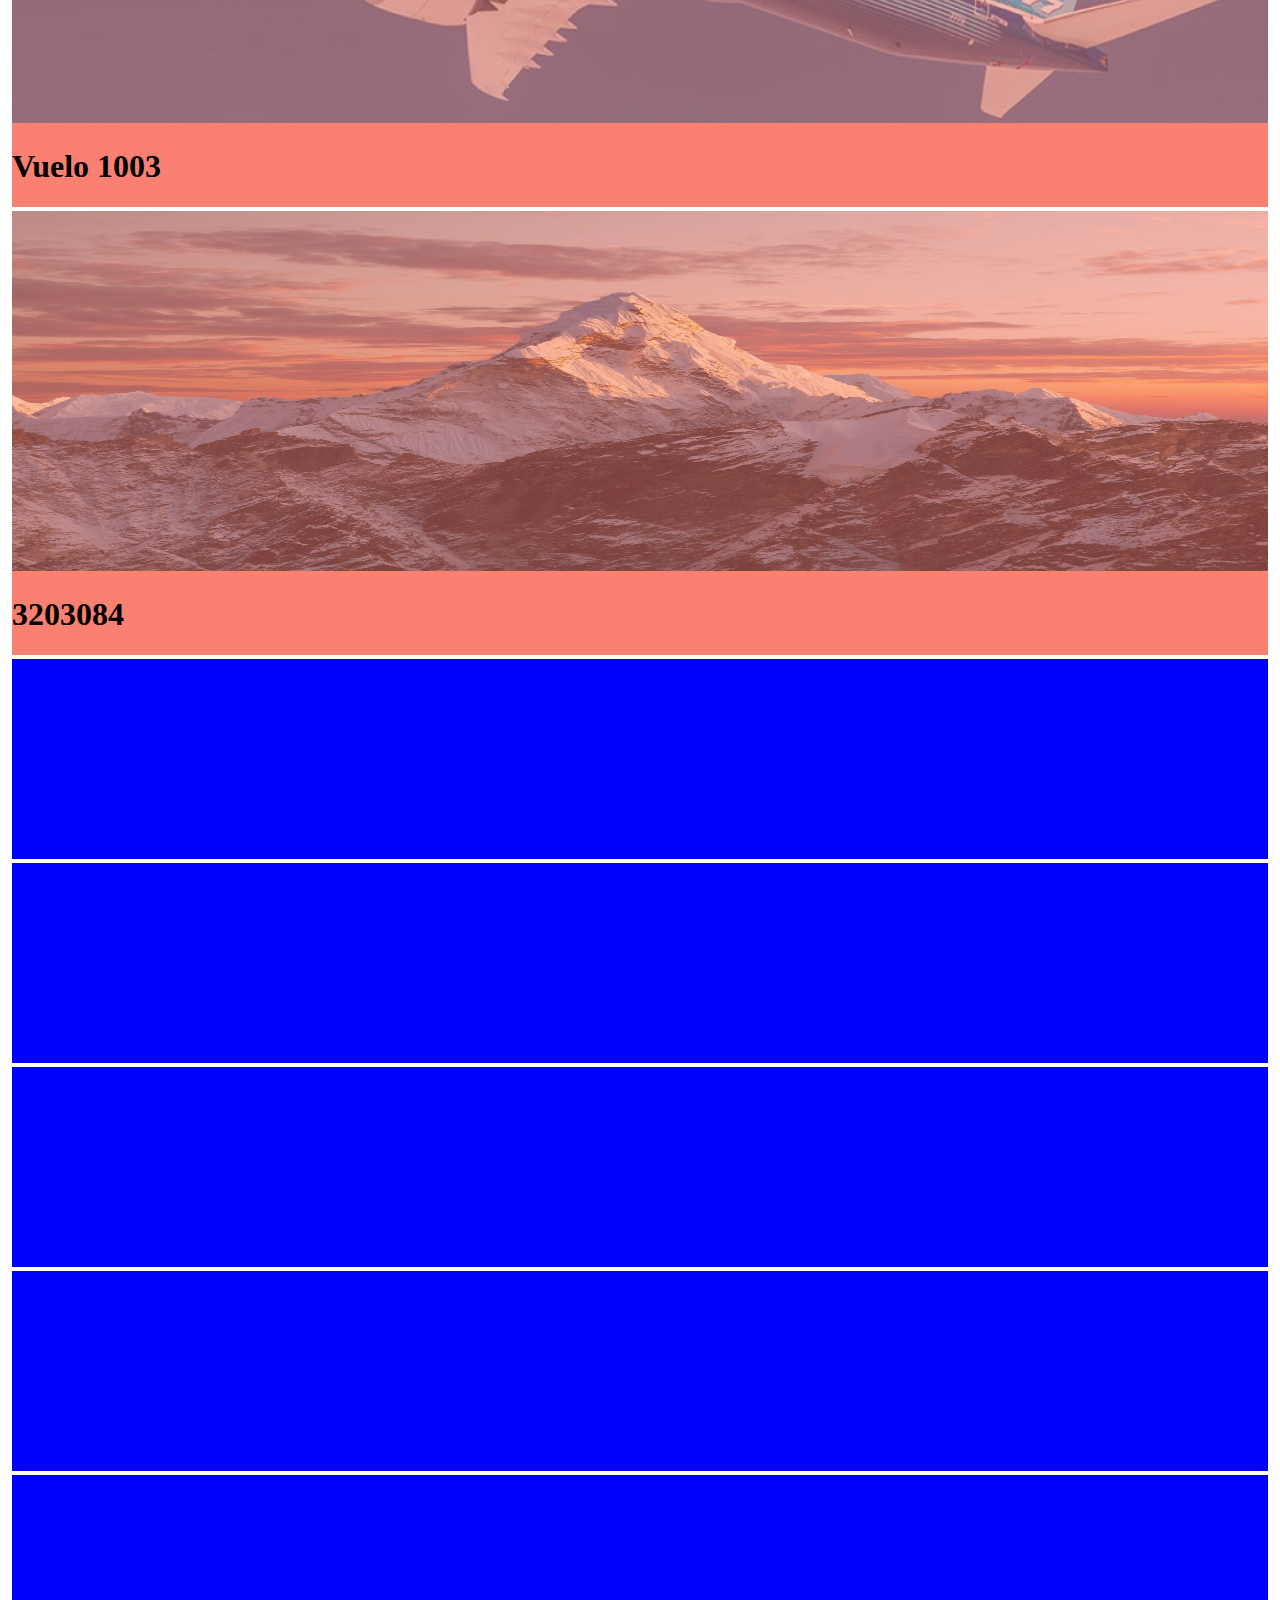
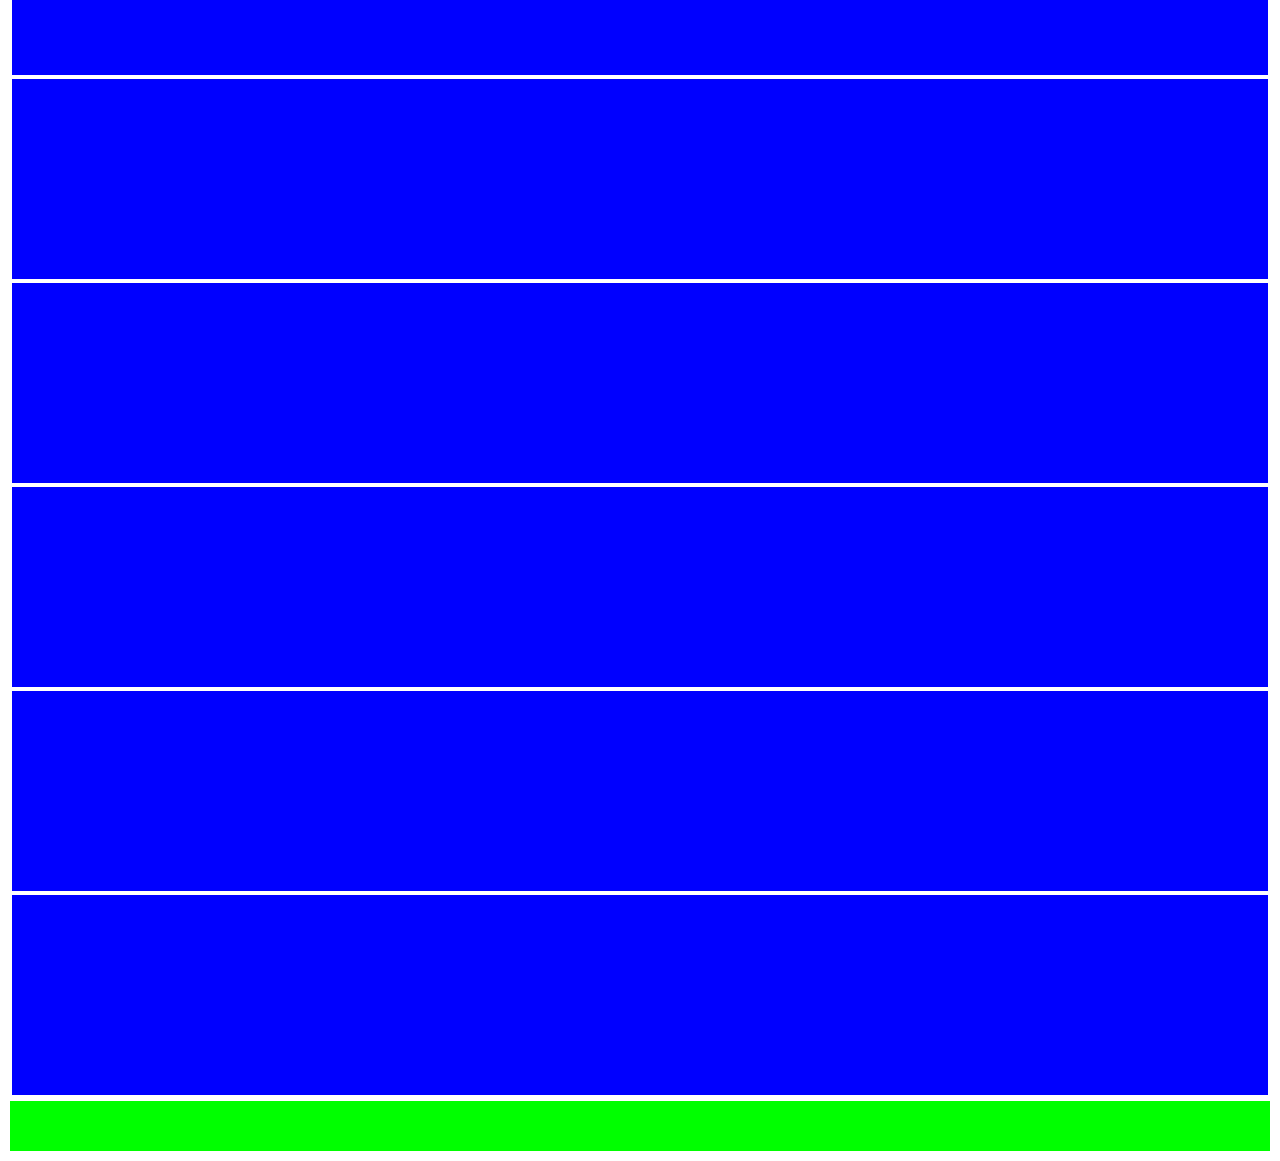
<file: new.html>
<!doctype html>
<html lang="en">
  <head>
    <meta charset="utf-8">
    <meta name="viewport" content="width=device-width, initial-scale=1">
    <title>Bootstrap demo</title>
    <link href="https://cdn.jsdelivr.net/npm/bootstrap@5.3.7/dist/css/bootstrap.min.css" rel="stylesheet" integrity="sha384-LN+7fdVzj6u52u30Kp6M/trliBMCMKTyK833zpbD+pXdCLuTusPj697FH4R/5mcr" crossorigin="anonymous">
    <script src="https://cdn.jsdelivr.net/npm/@popperjs/core@2.11.8/dist/umd/popper.min.js" integrity="sha384-I7E8VVD/ismYTF4hNIPjVp/Zjvgyol6VFvRkX/vR+Vc4jQkC+hVqc2pM8ODewa9r" crossorigin="anonymous"></script>
    <style>
      .carousel-item img{
         height: 300px;
         object-fit: cover;
      }
      .card-image-overlay{
         width: 100%;
         height: 100%;
         opacity: 0.5;
         justify-content: center;
         align-items: center;
      }
      .card img{
         width: 100%;
         height: 100%;
         opacity: 0.5;
         object-fit: fill;
      }
      #trulimero img{
         width: 100%;
         height: 360px;
         opacity: 0.5;
      }
    </style>
  </head>
  <body>
    <div class="container-fluid">
        <div class="row">
           <div class="col-xs-12 col-sm-12 col-md-12 p-0" style="background-color: lime;">
            <nav class="navbar navbar-expand-lg bg-body-tertiary p-0">
              <div class="container-fluid">
                 <a class="navbar-brand" href="#">Navbar</a>
                 <button class="navbar-toggler" type="button" data-bs-toggle="collapse" data-bs-target="#navbarSupportedContent" aria-controls="navbarSupportedContent" aria-expanded="false" aria-label="Toggle navigation">
                   <span class="navbar-toggler-icon"></span>
                 </button>
                 <div class="collapse navbar-collapse" id="navbarSupportedContent">
                  <ul class="navbar-nav me-auto mb-2 mb-lg-0">
                   <li class="nav-item">
                     <a class="nav-link active" aria-current="page" href="#">Home</a>
                   </li>
                   <li class="nav-item">
                     <a class="nav-link" href="#">Link</a>
                   </li>
                   <li class="nav-item dropdown">
                      <a class="nav-link dropdown-toggle" href="#" role="button" data-bs-toggle="dropdown" aria-expanded="false">
                       Dropdown
                      </a>
                     <ul class="dropdown-menu">
                      <li><a class="dropdown-item" href="#">Action</a></li>
                      <li><a class="dropdown-item" href="#">Another action</a></li>
                      <li><hr class="dropdown-divider"></li>
                      <li><a class="dropdown-item" href="#">Something else here</a></li>
                     </ul>
                   </li>
                   <li class="nav-item">
                    <a class="nav-link disabled" aria-disabled="true">Disabled</a>
                   </li>
                  </ul>
                 <form class="d-flex" role="search">
                        <input class="form-control me-2" type="search" placeholder="Search" aria-label="Search"/>
                        <button class="btn btn-outline-success" type="submit">Search</button>
                 </form>
                </div>
               </div>
            </nav>
           </div>
        </div>
        <div class="row">
           <div class="col-s-0 col-sm-1 col-md-2 "  style="background-color: red; border: 2px solid white;">
           </div>
           <div class="col-xs-12  col-sm-11 col-md-10 p-0 " style="border: 2px solid white;" >
              <div class="row"> 
               <div class="col-xs-12 col-sm-12 col-md-12 p-0" style="background-color: palevioletred; border: 2px solid white;">
                  <div id="carouselExampleSlidesOnly" class="carousel slide" data-bs-ride="carousel">
                    <div class="carousel-inner">
                       <div class="carousel-item active">
                            <img src="./imagenes-de-paisajes-para-dibujar-bonitos.jpg" class="d-block w-100" alt="...">
                       </div>
                       <div class="carousel-item">
                            <img src="./istockphoto-1322104312-612x612.jpg" class="d-block w-100" alt="...">
                       </div>
                       <div class="carousel-item">
                        <img src="./aziz-acharki-549137-unsplash-1200x775.jpg" class="d-block w-100" alt="...">
                       </div>
                    </div>
                  </div>
               </div>
              </div>
              <div class="row">
               <div class="col-sm-12 col-md-6 p-0" style="background-color: salmon; border: 2px solid white; position: relative;">
                  <div class="card bg-dark text-white">
                     <img src="./avion.jpeg" class="card-img" >
                     <div class="card-img-overlay position-absolute top-50 start-50 bottom-50 translate-middle text-center">
                           <h1 class="card-title">Vuelo 1003</h1>
                     </div>
                  </div>
               </div>

               <div class="col-sm-12 col-md-6 p-0" style="background-color: salmon; border: 2px solid white;">
                  <div id="trulimero" class="card bg-dark text-white">
                     <img src="./f.elconfidencial.com_original_614_40c_f02_61440cf024b55a412a97e4c4c59fffbd.jpg" class="card-img" alt="...">
                     <div class="card-img-overlay position-absolute top-50 start-50 end-20 translate-middle ">
                           <h1 class="card-title">3203084</h1>
                     </div>
                  </div>
               </div>
              </div>
              <div class="row">
               <div class="col-6 col-sm-4 col-md-2 " style="background-color: blue; border: 2px solid white; height: 200px;">
               </div>
               <div class="col-6 col-sm-4 col-md-2 " style="background-color: blue; border: 2px solid white; height: 200px;">
               </div>
               <div class="col-6 col-sm-4 col-md-4 " style="background-color: blue; border: 2px solid white; height: 200px;">
               </div>
               <div class="col-6 col-sm-4 col-md-2 " style="background-color: blue; border: 2px solid white; height: 200px;">
               </div>
               <div class="col-6 col-sm-4 col-md-2 " style="background-color: blue; border: 2px solid white; height: 200px;">
               </div>
               <div class="col-6 col-sm-4 col-md-2 " style="background-color: blue; border: 2px solid white; height: 200px;">
               </div>
               <div class="col-6 col-sm-4 col-md-2 " style="background-color: blue; border: 2px solid white; height: 200px;">
               </div>
               <div class="col-6 col-sm-4 col-md-4 " style="background-color: blue; border: 2px solid white; height: 200px;">
               </div>
               <div class="col-6 col-sm-4 col-md-2 " style="background-color: blue; border: 2px solid white; height: 200px;">
               </div>
               <div class="col-6 col-sm-4 col-md-2 " style="background-color: blue; border: 2px solid white; height: 200px;">
               </div>
              </div>
              
           </div>
        </div>
        <div class="row">
           <div class="col-xs-12 col-sm-12 col-md-12 " style="background-color: lime; border: 2px solid white;  height: 50px;">
           </div>
        </div>
    </div>
    <script src="https://cdn.jsdelivr.net/npm/bootstrap@5.3.7/dist/js/bootstrap.bundle.min.js" integrity="sha384-ndDqU0Gzau9qJ1lfW4pNLlhNTkCfHzAVBReH9diLvGRem5+R9g2FzA8ZGN954O5Q" crossorigin="anonymous"></script>
  </body>
</html>
</file>
